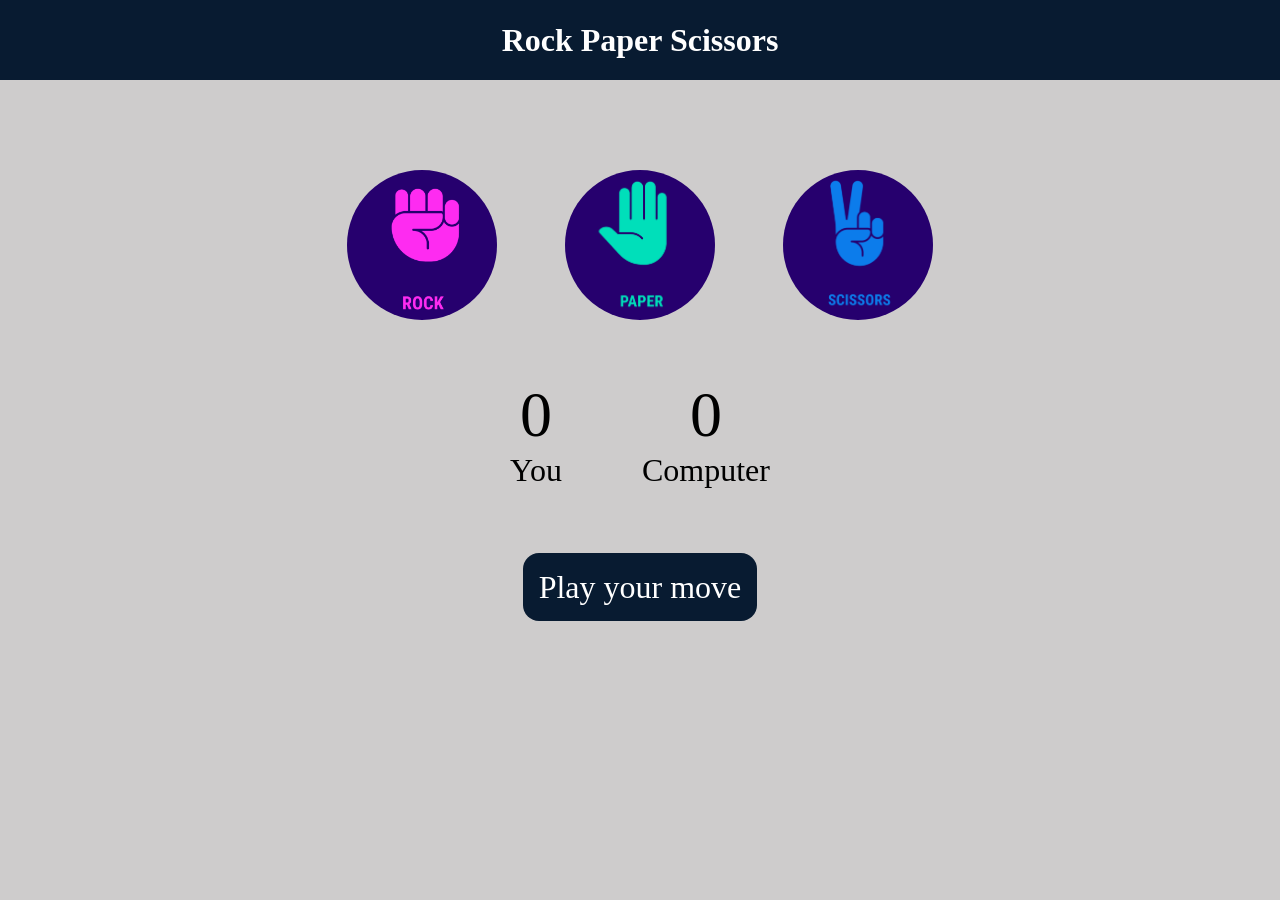
<file: Rock Paper Scissors Game/index.html>
<!DOCTYPE html>
<html lang="en">
<head>
    <meta charset="UTF-8">
    <meta name="viewport" content="width=device-width, initial-scale=1.0">
    <title>Rock Paper Scissors Game</title>
    <link rel="stylesheet" href="Script.css">
</head>
<body>
    <h1>Rock Paper Scissors</h1>
    <div class="choices">
        <div class="choice" id="rock">
            <img src="./Images/rock.png"/>
        </div>
        <div class="choice" id="paper">
            <img src="./Images/paper.png"/>
        </div>
        <div class="choice" id="scissors">
            <img src="./Images/scissors.png"/>
        </div>
    </div>

    <div class="score-board">
        <div class="score">
            <p id="user-score">0</p>
            <p>You</p>
        </div>
        <div class="score">
            <p id="comp-score">0</p>
            <p>Computer</p>
        </div>
    </div>

    <div class="msg-container">
        <p id="msg">Play your move</p>
    </div>
    <script src="RPS Game.js"></script>

</body>
</html>
</file>
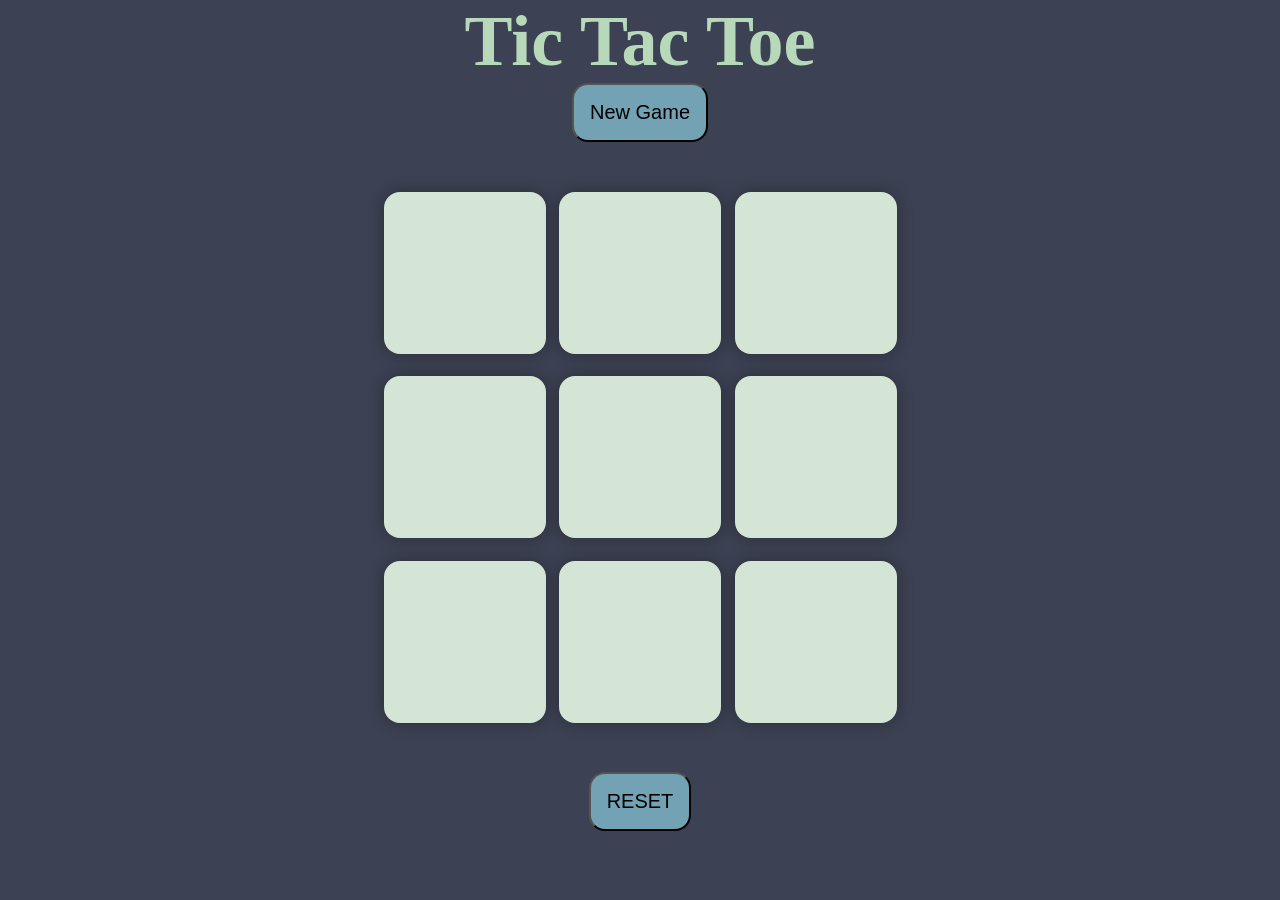
<file: Tic Tac Toe game/TicTacToe-index.html>
<!DOCTYPE html>
<html lang="en">
<head>
    <meta charset="UTF-8">
    <meta name="viewport" content="width=device-width, initial-scale=1.0">
    <title>Tic-Tac-Toe Game</title>
    <link rel="stylesheet" href="TicTacToe-Style.css">
</head>
<body>
    <div class="msg-container hide">
        <p id="msg">Winner</p>
    </div>
    <h1>Tic Tac Toe</h1>
    <button id="newGame">New Game</button>
    <div class="container">
        <div class="game">
            <button class="box"></button>
            <button class="box"></button>
            <button class="box"></button>
            <button class="box"></button>
            <button class="box"></button>
            <button class="box"></button>
            <button class="box"></button>
            <button class="box"></button>
            <button class="box"></button>
        </div>
    </div>
    <button id="reset">RESET</button>
    <script src="TicTacToe.js"></script>
</body>
</html>
</file>
<file: Rock Paper Scissors Game/Script.css>
*{
    margin: 0;
    padding: 0;
    text-align: center;
}

body {
    background-color: #CECCCC;
}

h1 {
    background-color: #081b31;
    color: #fff;
    height: 5rem;
    line-height: 5rem;
}

.choice {
    height: 170px;
    width: 170px;
    border-radius: 50%;
    display: flex;
    justify-content: center;
    align-items: center;
}

.choice:hover {
    cursor: pointer;
    background-color: #081b31;
}

img {
    height: 150px;
    width: 150px;
    object-fit: cover;
    border-radius: 50%;
}

.choices {
    display: flex;
    justify-content: center;
    align-items: center;
    gap: 3rem;
    margin-top: 5rem;
}

.score-board {
    display: flex;
    justify-content: center;
    align-items: center;
    font-size: 2rem;
    margin-top: 3rem;
    gap: 5rem;
}

#user-score, #comp-score {
    font-size: 4rem;
}

#msg {
    margin-top: 5rem;
    background-color: #081b31;
    color: #fff;
    font-size: 2rem;
    display: inline;
    padding: 1rem;
    border-radius: 1rem;
}

.msg-container {
    margin-top: 5rem;
}
</file>
<file: Tic Tac Toe game/TicTacToe-Style.css>
* {
    margin: 0;
    padding: 0;
}

h1 {
    color: #b8d8ba;
    font-size: 8vmin;
}

body {
    background-color: #3c4153;
    text-align: center;
}

.container{
    height: 70vh;
    display: flex;
    justify-content: center;
    align-items: center;
}

.game {
    height: 60vmin;
    width: 60vmin;
    display: flex;
    flex-wrap: wrap;
    justify-content: center;
    align-items: center;
    gap: 1.5vmin;
}

.box {
    height: 18vmin;
    width: 18vmin;
    border-radius: 1rem;
    border: none;
    box-shadow: 0 0 1rem rgba(0, 0, 0, 0.3);
    font-size: 8vmin;
    color: #a44200;
    background-color: #d4e5d5;
}

.box:hover {
    background-color: #c0d9c1;
}

#reset {
    padding: 1rem;
    font-size: 1.25rem;
    background-color: #72A2B3;
    border-radius: 1rem;
    cursor: pointer;
}

#msg {
    color: #ffffc7;
    font-size: 50px;
}

.hide {
    display: none;
}

#newGame {
    padding: 1rem;
    font-size: 1.25rem;
    background-color: #72A2B3;
    border-radius: 1rem;
    cursor: pointer;
}

.box:disabled {
    background-color: #a0b5a1;
    cursor: not-allowed;
}
</file>
